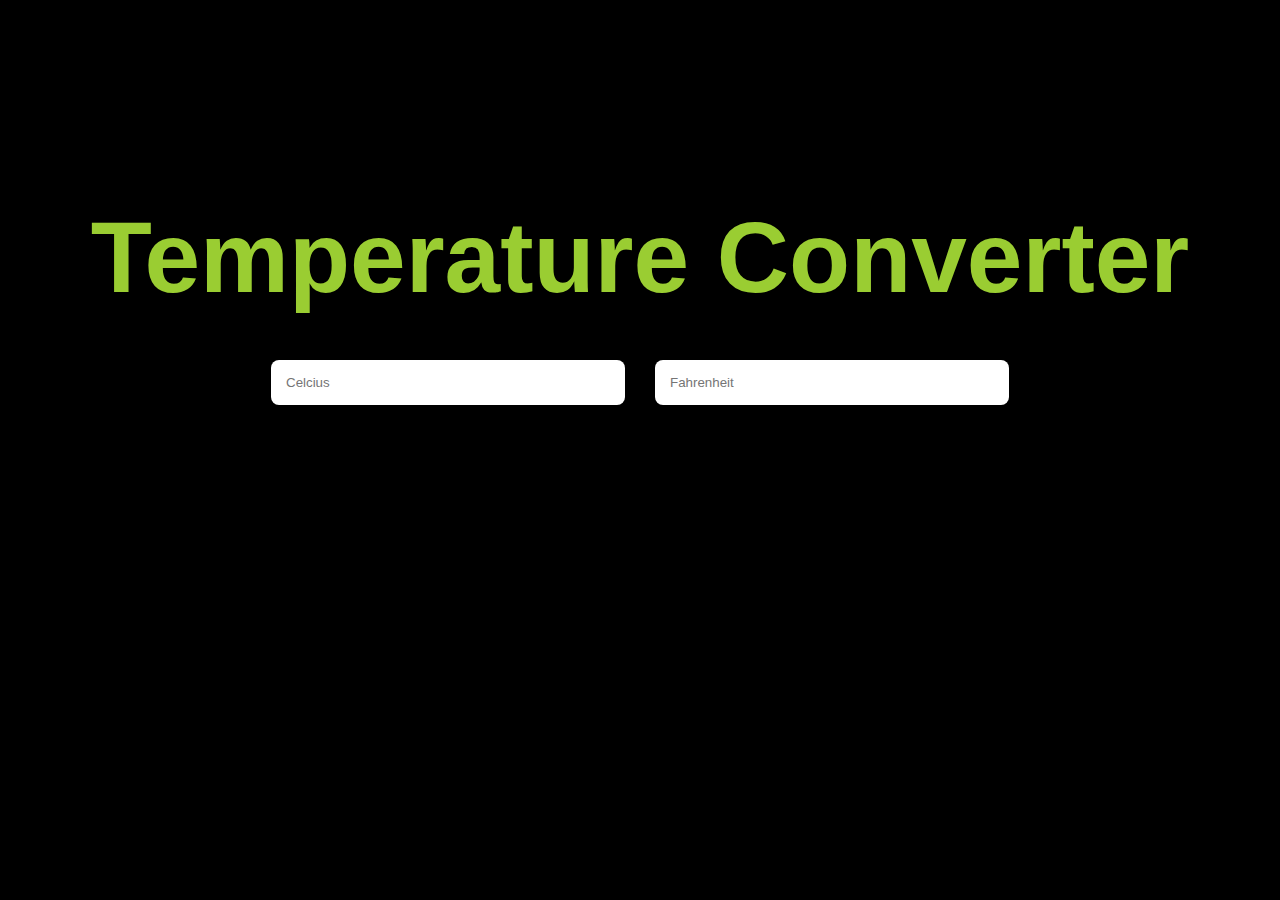
<file: temperature converter/index.html>
<!DOCTYPE html>
<html lang="en">

<head>
    <meta charset="UTF-8">
    <meta name="viewport" content="width=device-width, initial-scale=1.0">
    <title>Temperature Converter</title>
    <link rel="stylesheet" href="main.css">
</head>

<body>
    <main>
        <header>
            <h1>Temperature Converter</h1>
        </header>
        <section class="inputs">
            <input type="number" name="celcius" id="celcius" class="input" placeholder="Celcius"> 
        <input type="number" name="fahrenheit" id="fahrenheit" class="input" placeholder="Fahrenheit">
    </section>
    </main>
    <script src="main.js"></script>
</body>

</html>
</file>
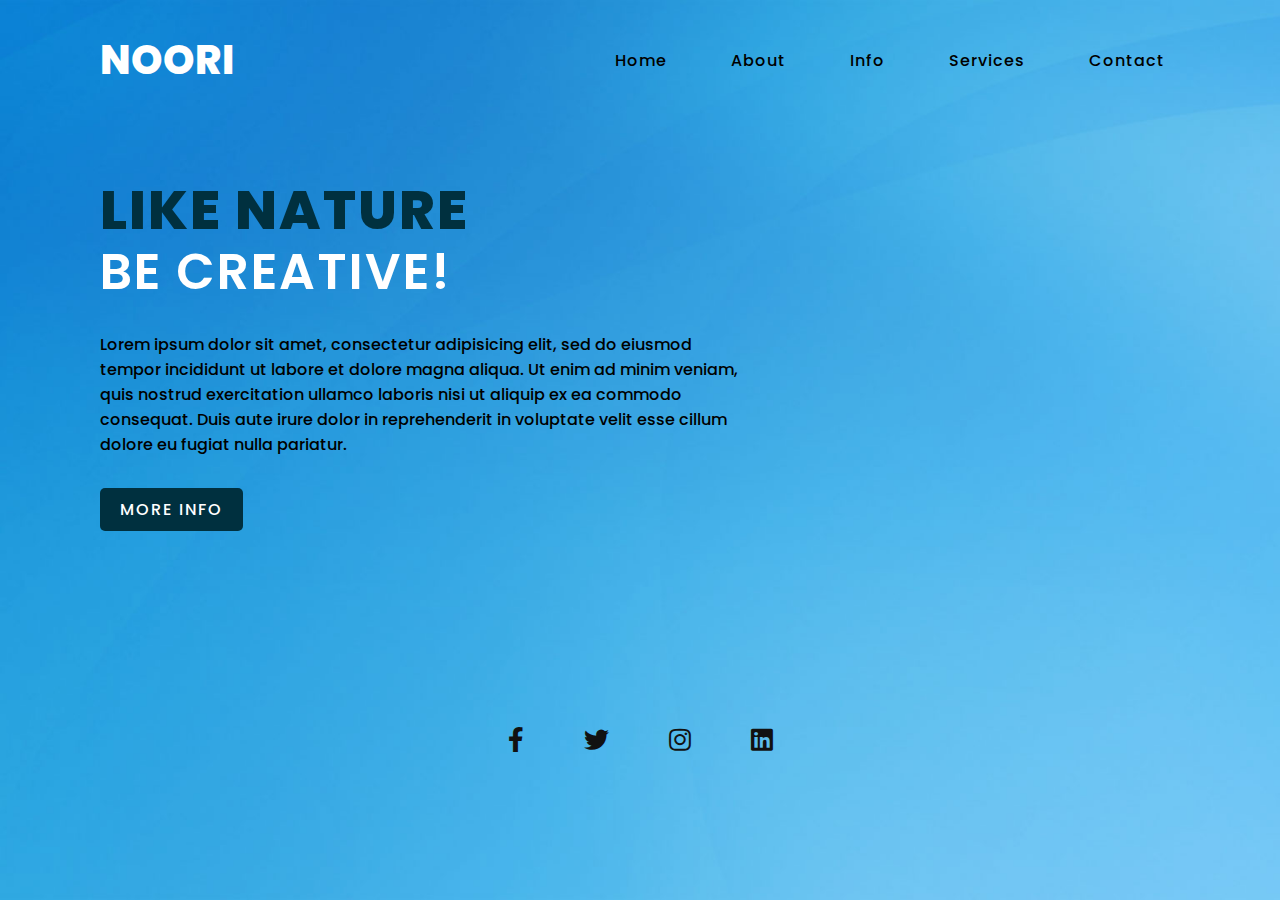
<file: landingpage/rafey.html>
<!DOCTYPE html>
<html lang="en" dir="ltr">
  <head>
    <meta charset="utf-8">
    <meta name="viewport" content="width=device-width, initial-scale=1.0">
    <title>Responsive Website Landing Page Design</title>
    <link rel="stylesheet" href="style.css">
    <link rel="stylesheet" href="https://cdnjs.cloudflare.com/ajax/libs/font-awesome/5.14.0/css/all.min.css">
  </head>
  <body>

    <section>
      <header>
        <h2><a href="#" class="logo">NOORI</a></h2>
        <div class="navigation">
          <a href="#">Home</a>
          <a href="#">About</a>
          <a href="#">Info</a>
          <a href="#">Services</a>
          <a href="#">Contact</a>
        </div>
      </header>
      <div class="content">
        <div class="info">
          <h2>Like Nature <br><span>Be Creative!</span></h2>
          <p>Lorem ipsum dolor sit amet, consectetur adipisicing elit, sed do eiusmod tempor incididunt ut labore et dolore magna aliqua. Ut enim ad minim veniam, quis nostrud exercitation ullamco laboris nisi ut aliquip ex ea commodo consequat. Duis aute irure dolor in reprehenderit in voluptate velit esse cillum dolore eu fugiat nulla pariatur.</p>
          <a href="#" class="info-btn">More Info</a>
        </div>
      </div>
      <div class="media-icons">
        <a href="https://www.facebook.com/"><i class="fab fa-facebook-f"></i></a>
        <a href="https://twitter.com/"><i class="fab fa-twitter"></i></a>
        <a href="https://www.instagram.com/"><i class="fab fa-instagram"></i></a>
        <a href="https://www.linkedin.com/in/rafey-ansari-17829613a/"><i class="fab fa-linkedin"></i></a>
      </div>
    </section>

  </body>
</html>
</file>
<file: temperature converter/main.css>
* {
    margin: 0;
    padding: 0;
    font-family: sans-serif;
}

main {
    width: 100%;
    height: 100vh;
    color: yellowgreen;
    background-color: rgb(0, 0, 0);
}

header {
    display: flex;
    justify-content: center;
    padding-top: 200px;
}

h1 {
    margin-bottom: 30px;
    font-size: 100px;
    font-family: Arial, Helvetica, sans-serif;
}

.inputs {
    display: flex;
    flex-wrap: wrap;
    justify-content: center;
    align-items: center;
    max-width: 768px;
    margin: 0 auto;
}

.input {
    flex: 1 1 40%;
    margin: 15px;
    appearance: none;
    background: none;
    background-color: #FFF;
    border-radius: 8px;
    padding: 15px;
    border: none;
    outline: none;
    transition: 0.4s;
}

.input:focus {
    box-shadow: 0px 0px 6px 1px rgba(0, 0, 0, 0.2);
}
</file>
<file: landingpage/style.css>
@import url('https://fonts.googleapis.com/css2?family=Poppins:wght@300;400;500;600;700;800;900&display=swap');

*{
  margin: 0;
  padding: 0;
  box-sizing: border-box;
  font-family: "Poppins", sans-serif;
}

section{
  position: relative;
  width: 100%;
  min-height: 100vh;
  display: flex;
  flex-direction: column;
  justify-content: flex-start;
  background: url(bg.jpg)no-repeat;
  background-size: cover;
  background-position: center;
}

header{
  position: relative;
  top: 0;
  width: 100%;
  padding: 30px 100px;
  display: flex;
  justify-content: space-between;
  align-items: center;
}

header .logo{
  position: relative;
  color: rgb(255, 255, 255);
  font-size: 40px;
  text-decoration: none;
  text-transform: uppercase;
  font-weight: 800;
  letter-spacing: 1px;
}

header .navigation a{
  color: #000;
  text-decoration: none;
  font-weight: 500;
  letter-spacing: 1px;
  padding: 2px 15px;
  border-radius: 20px;
  transition: 0.3s;
  transition-property: background;
}

header .navigation a:not(:last-child){
  margin-right: 30px;
}

header .navigation a:hover{
  background: rgb(120, 212, 255);
}

.content{
  max-width: 650px;
  margin: 60px 100px;
}

.content .info h2{
  color: #00303f;
  font-size: 55px;
  text-transform: uppercase;
  font-weight: 800;
  letter-spacing: 2px;
  line-height: 60px;
  margin-bottom: 30px;
}

.content .info h2 span{
  color: #fff;
  font-size: 50px;
  font-weight: 600;
}

.content .info p{
  font-size: 16px;
  font-weight: 500;
  margin-bottom: 40px;
}

.content .info-btn{
  color: #fff;
  background: #00303f;
  text-decoration: none;
  text-transform: uppercase;
  font-weight: 500;
  letter-spacing: 2px;
  padding: 10px 20px;
  border-radius: 5px;
  transition: 0.3s;
  transition-property: background;
}

.content .info-btn:hover{
  background: #0C4F60;
}

.media-icons{
  display: flex;
  justify-content: center;
  align-items: center;
  margin: auto;
}

.media-icons a{
  position: relative;
  color: #111;
  font-size: 25px;
  transition: 0.3s;
  transition-property: transform;
}

.media-icons a:not(:last-child){
  margin-right: 60px;
}

.media-icons a:hover{
  transform: scale(1.5);
}

label{
  display: none;
}

#check{
  z-index: 3;
  display: none;
}

/* Responsive styles */

@media (max-width: 960px){
  header .navigation{
    display: none;
  }

  label{
    display: block;
    font-size: 25px;
    cursor: pointer;
    transition: 0.3s;
    transition-property: color;
  }

  label:hover{
    color: #fff;
  }

  label .close-btn{
    display: none;
  }

  #check:checked ~ header .navigation{
    z-index: 2;
    position: fixed;
    background: rgba(114, 223, 255, 0.9);
    top: 0;
    bottom: 0;
    left: 0;
    right: 0;
    display: flex;
    flex-direction: column;
    justify-content: center;
    align-items: center;
  }

  #check:checked ~ header .navigation a{
    font-weight: 700;
    margin-right: 0;
    margin-bottom: 50px;
    letter-spacing: 2px;
  }

  #check:checked ~ header label .menu-btn{
    display: none;
  }

  #check:checked ~ header label .close-btn{
    z-index: 2;
    display: block;
    position: fixed;
  }

  label .menu-btn{
    position: absolute;
  }

  header .logo{
    position: absolute;
    bottom: -6px;
  }

  .content .info h2{
    font-size: 45px;
    line-height: 50px;
  }

  .content .info h2 span{
    font-size: 40px;
    font-weight: 600;
  }

  .content .info p{
    font-size: 14px;
  }
}

@media (max-width: 560px){
  .content .info h2{
    font-size: 35px;
    line-height: 40px;
  }

  .content .info h2 span{
    font-size: 30px;
    font-weight: 600;
  }

  .content .info p{
    font-size: 14px;
  }
}
</file>
